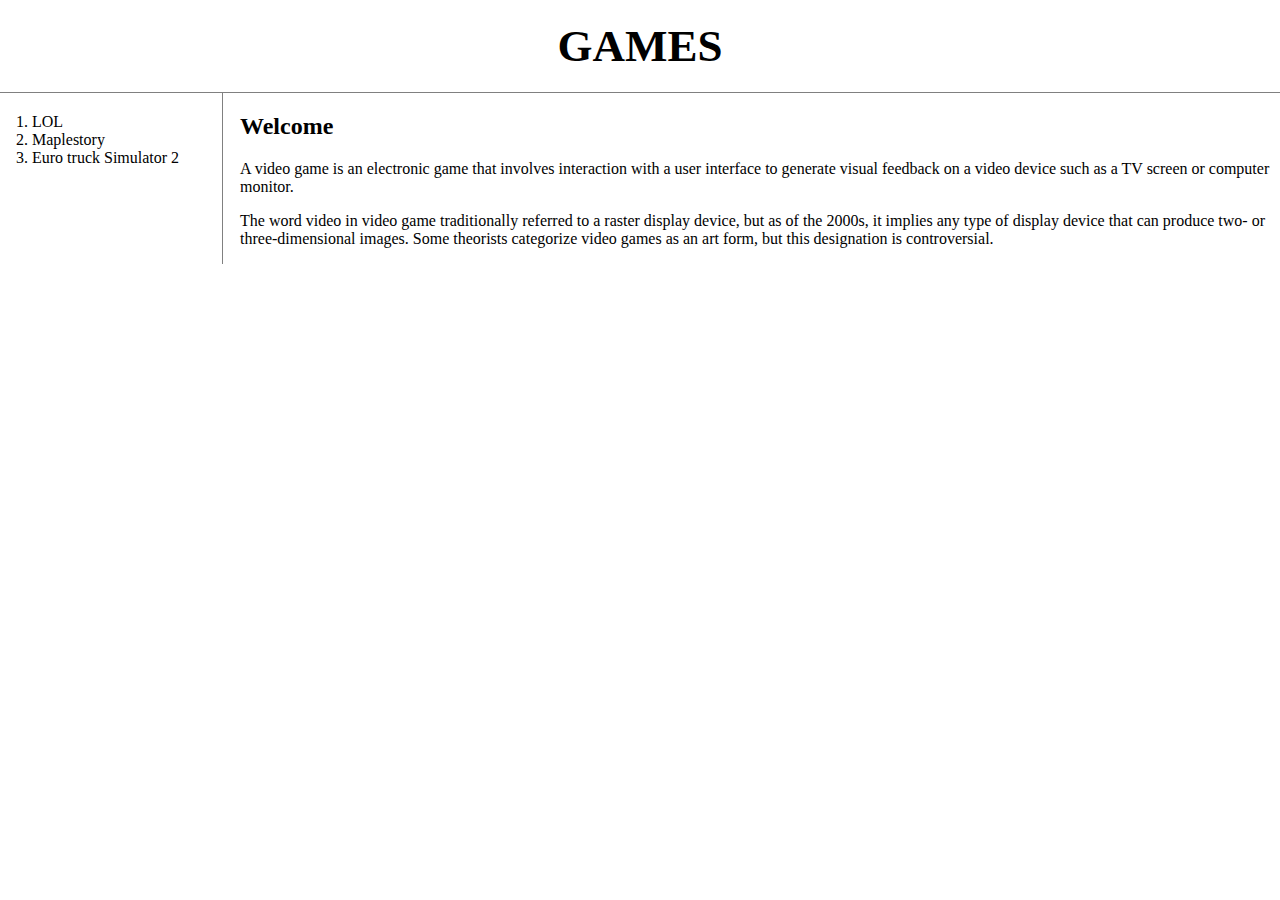
<file: index.html>
<!doctype html>
<html>
<head>
  <!-- Global site tag (gtag.js) - Google Analytics -->
  <script async src="https://www.googletagmanager.com/gtag/js?id=UA-112305906-2"></script>
  <script>
    window.dataLayer = window.dataLayer || [];
    function gtag(){dataLayer.push(arguments);}
    gtag('js', new Date());

    gtag('config', 'UA-112305906-2');
  </script>
  <link rel="stylesheet" href="style.css">
  <title>GAMES - Welcome</title>
  <meta charset="utf-8">
</head>
<body>
  <h1><a href="index.html">GAMES</a></h1>
  <div id="grid">
    <ol>
      <li><a href="1.html">LOL</a></li>
      <li><a href="2.html">Maplestory</a></li>
      <li><a href="3.html">Euro truck Simulator 2</a></li>
    </ol>
    <div id="article">
      <h2>Welcome</h2>
      <p>A video game is an electronic game that involves interaction with a user interface to generate visual feedback on a video device such as a TV screen or computer monitor.
      </p>
      <p>The word video in video game traditionally referred to a raster display device, but as of the 2000s, it implies any type of display device that can produce two- or three-dimensional images. Some theorists categorize video games as an art form, but this designation is controversial.
      </p>
    </div>
  </div>
</body>
<html>
</file>
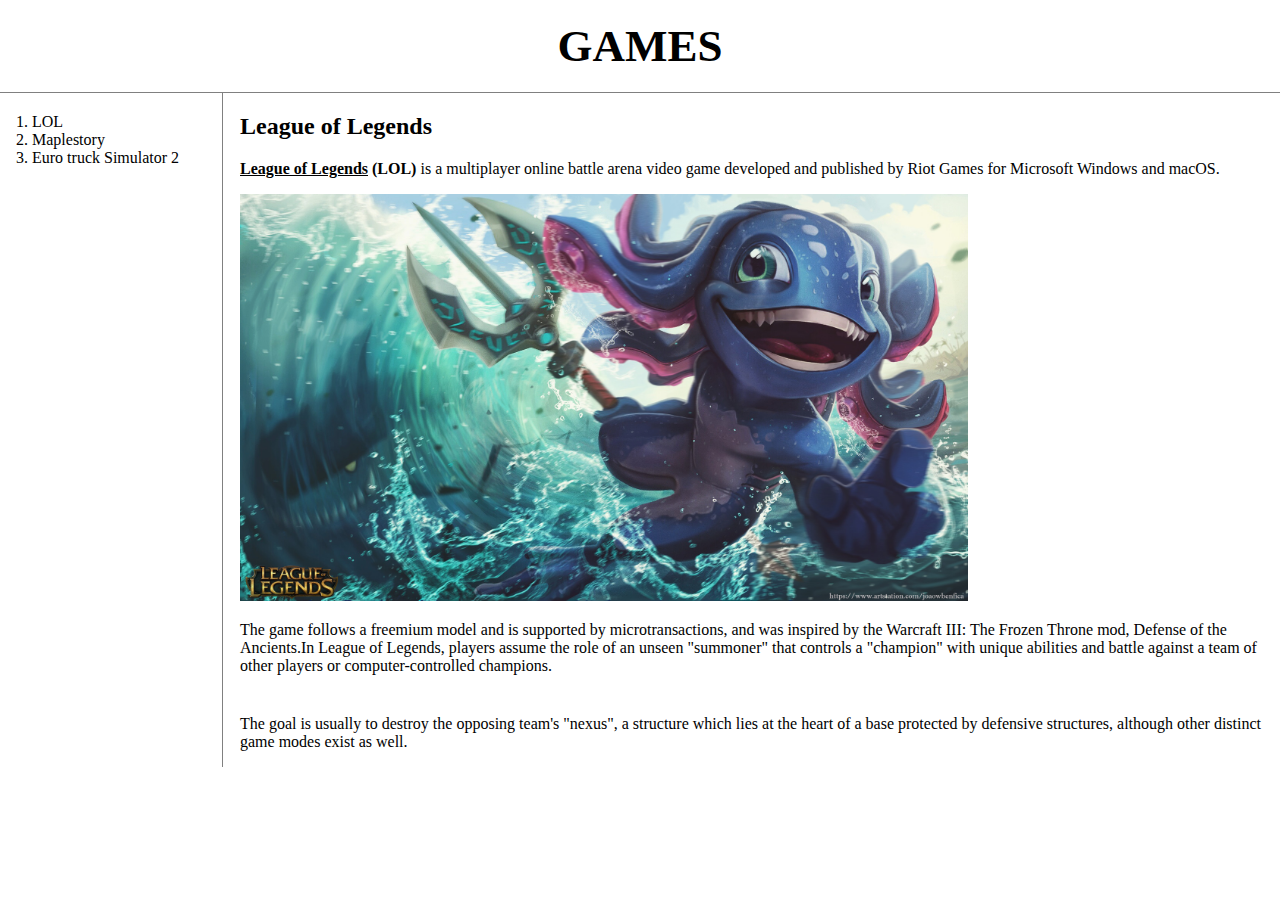
<file: 1.html>
<!doctype html>
<html>
<head>
  <!-- Global site tag (gtag.js) - Google Analytics -->
  <script async src="https://www.googletagmanager.com/gtag/js?id=UA-112305906-2"></script>
  <script>
    window.dataLayer = window.dataLayer || [];
    function gtag(){dataLayer.push(arguments);}
    gtag('js', new Date());

    gtag('config', 'UA-112305906-2');
  </script>
  <link rel="stylesheet" href="style.css">
  <title>GAMES - LOL</title>
  <meta charset="utf-8">
</head>
<body>
  <h1><a href="index.html">GAMES</a></h1>
  <div id="grid">
    <ol>
      <li><a href="1.html">LOL</a></li>
      <li><a href="2.html">Maplestory</a></li>
      <li><a href="3.html">Euro truck Simulator 2</a></li>
    </ol>
    <div id="article">
      <h2>League of Legends</h2>
      <p><strong><u><a href="https://na.leagueoflegends.com/en/" target="_blank" title="league of legends site">League of Legends</a></u> (LOL)</strong> is a multiplayer online battle arena video game developed and published by Riot Games for Microsoft Windows and macOS.</p>
      <img src="fizz.jpg" width="70%">
      <p>The game follows a freemium model and is supported by microtransactions, and was inspired by the Warcraft III: The Frozen Throne mod, Defense of the Ancients.In League of Legends, players assume the role of an unseen "summoner" that controls a "champion" with unique abilities and battle against a team of other players or computer-controlled champions.<p><p style="margin-top:40px;">The goal is usually to destroy the opposing team's "nexus", a structure which lies at the heart of a base protected by defensive structures, although other distinct game modes exist as well.</p>
    </div>
  </div>
</body>
<html>
</file>
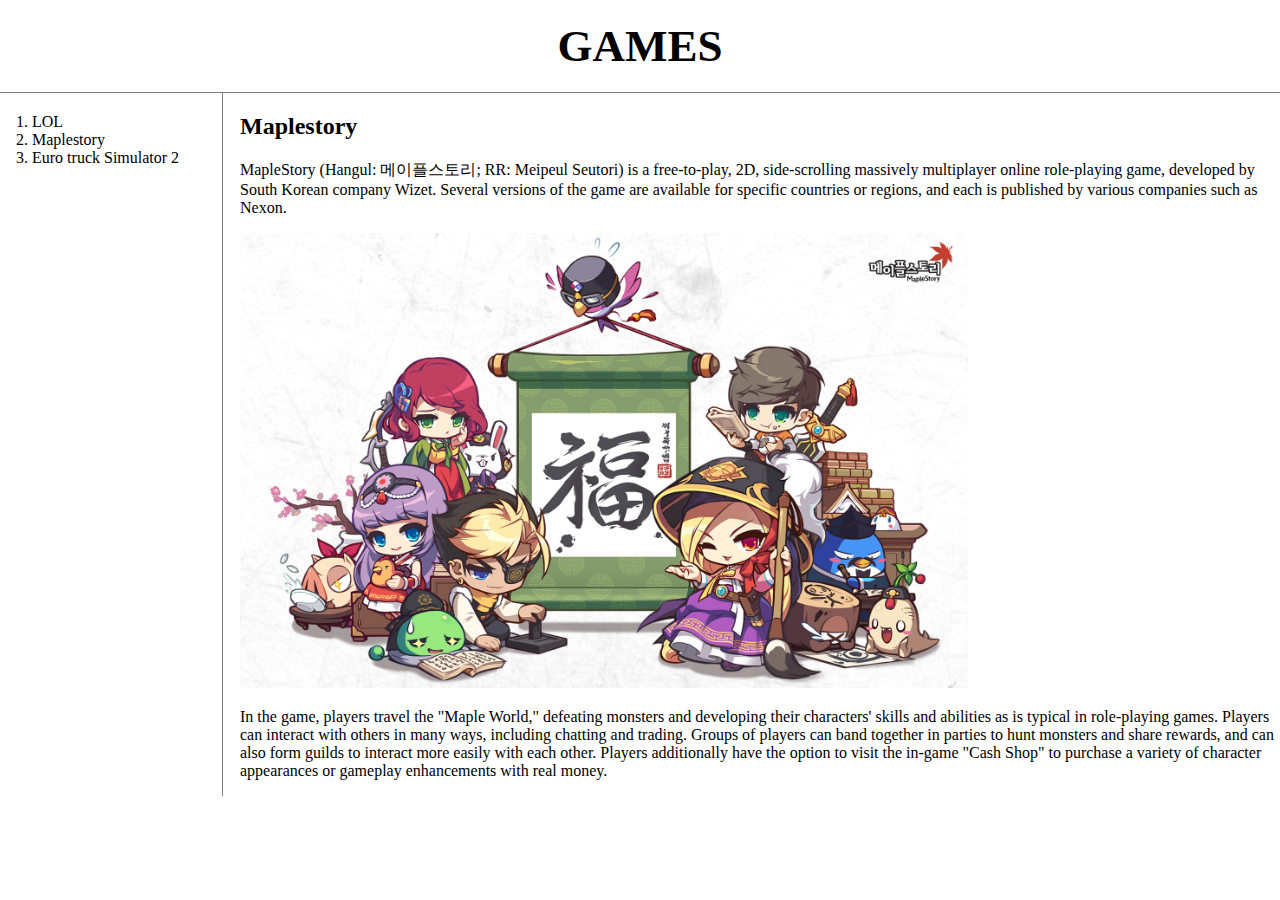
<file: 2.html>
<!doctype html>
<html>
<head>
  <!-- Global site tag (gtag.js) - Google Analytics -->
  <script async src="https://www.googletagmanager.com/gtag/js?id=UA-112305906-2"></script>
  <script>
    window.dataLayer = window.dataLayer || [];
    function gtag(){dataLayer.push(arguments);}
    gtag('js', new Date());

    gtag('config', 'UA-112305906-2');
  </script>
  <link rel="stylesheet" href="style.css">
  <title>GAMES - Maplestory</title>
  <meta charset="utf-8">
</head>
<body>
  <h1><a href="index.html">GAMES</a></h1>
  <div id="grid">
    <ol>
      <li><a href="1.html">LOL</a></li>
      <li><a href="2.html">Maplestory</a></li>
      <li><a href="3.html">Euro truck Simulator 2</a></li>
    </ol>
    <div id="article">
      <h2>Maplestory</h2>
      <p><a href="http://maplestory.nexon.com/MapleStory/Page/Gnx.aspx?URL=Home/Index" target="_blank" title="maplestory site(KR)">MapleStory</a> (Hangul: 메이플스토리; RR: Meipeul Seutori) is a free-to-play, 2D, side-scrolling massively multiplayer online role-playing game, developed by South Korean company Wizet. Several versions of the game are available for specific countries or regions, and each is published by various companies such as Nexon.</p>
      <img src="maplestory.jpg" alt="maplestory" width="70%">
      <p>In the game, players travel the "Maple World," defeating monsters and developing their characters' skills and abilities as is typical in role-playing games. Players can interact with others in many ways, including chatting and trading. Groups of players can band together in parties to hunt monsters and share rewards, and can also form guilds to interact more easily with each other. Players additionally have the option to visit the in-game "Cash Shop" to purchase a variety of character appearances or gameplay enhancements with real money.</p>
    </div>
  </div>
</body>
<html>
</file>
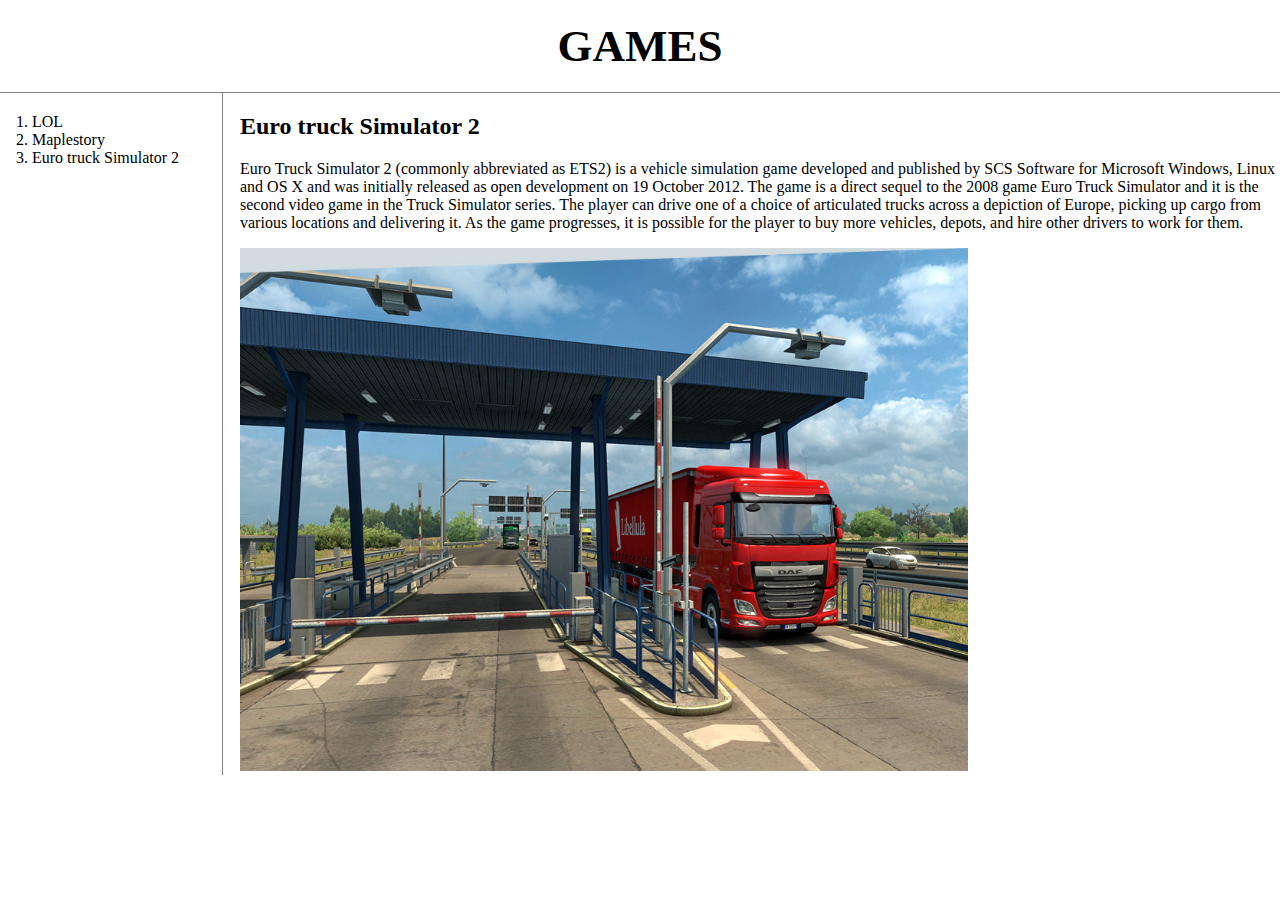
<file: 3.html>
<!doctype html>
<html>
<head>
  <!-- Global site tag (gtag.js) - Google Analytics -->
  <script async src="https://www.googletagmanager.com/gtag/js?id=UA-112305906-2"></script>
  <script>
    window.dataLayer = window.dataLayer || [];
    function gtag(){dataLayer.push(arguments);}
    gtag('js', new Date());

    gtag('config', 'UA-112305906-2');
  </script>
  <link rel="stylesheet" href="style.css">
  <title>GAMES - ETS2</title>
  <meta charset="utf-8">
</head>
<body>
  <h1><a href="index.html">GAMES</a></h1>
  <div id="grid">
    <ol>
      <li><a href="1.html">LOL</a></li>
      <li><a href="2.html">Maplestory</a></li>
      <li><a href="3.html">Euro truck Simulator 2</a></li>
    </ol>
    <div id="article">
      <h2>Euro truck Simulator 2</h2>
      <p><a href="http://store.steampowered.com/app/227300/Euro_Truck_Simulator_2/" target="_blank" title="ETS2">Euro Truck Simulator 2</a> (commonly abbreviated as ETS2) is a vehicle simulation game developed and published by SCS Software for Microsoft Windows, Linux and OS X and was initially released as open development on 19 October 2012. The game is a direct sequel to the 2008 game Euro Truck Simulator and it is the second video game in the Truck Simulator series. The player can drive one of a choice of articulated trucks across a depiction of Europe, picking up cargo from various locations and delivering it. As the game progresses, it is possible for the player to buy more vehicles, depots, and hire other drivers to work for them.</p>
      <img src="ets2.jpg" alt="ets2" width="70%">
    </div>
  </div>
</body>
<html>
</file>
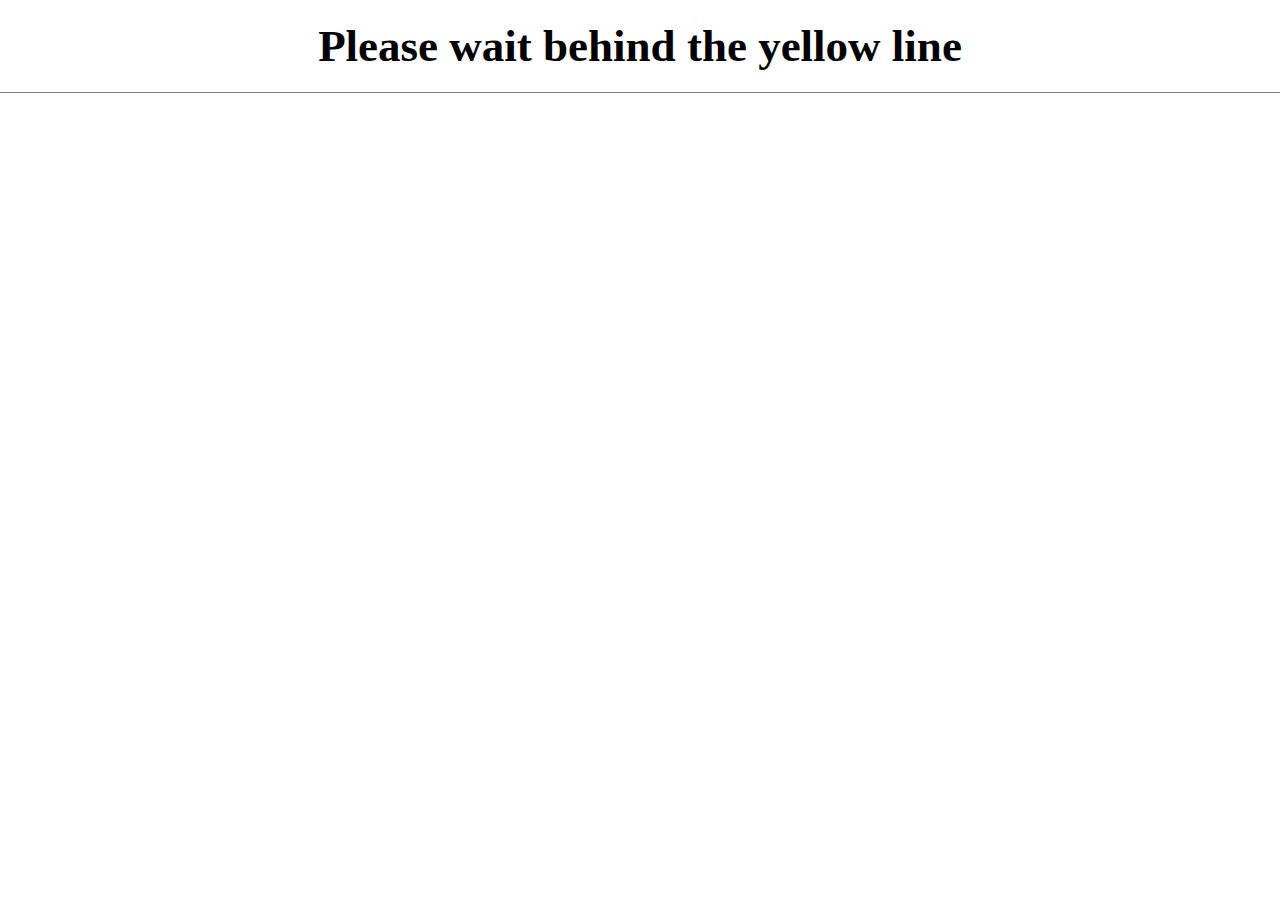
<file: GIDAL.html>
<!DOCTYPE html>
<html lang="KR">
<head>
    <link rel="stylesheet" href="style.css">
    <meta charset="UTF-8">
    <title>코드 아직 안 썼네요 ㅠㅠ</title>
</head>
<body>
    <h1>Please wait behind the yellow line</h1>
</body>
</html>
</file>
<file: style.css>
body {
  margin: 0;
}
a {
  color: black;
  text-decoration: none;
}
h1 {
  font-size: 45px;
  text-align: center;
  border-bottom: 1px solid gray;
  margin: 0;
  padding: 20px;
}
#grid ol {
  border-right: 1px solid gray;
  width: 170px;
  margin: 0;
  padding: 20px;
  padding-left: 32px;
}
#grid {
  display: grid;
  grid-template-columns: 220px 1fr;
}
#article {
  padding-left: 20px;
}
@media(max-width: 800px) {
  #grid {
    display: block;
  }
  #grid ol {
    border-right: none;
  }
  h1 {
    border-bottom: none;
  }
}
</file>
